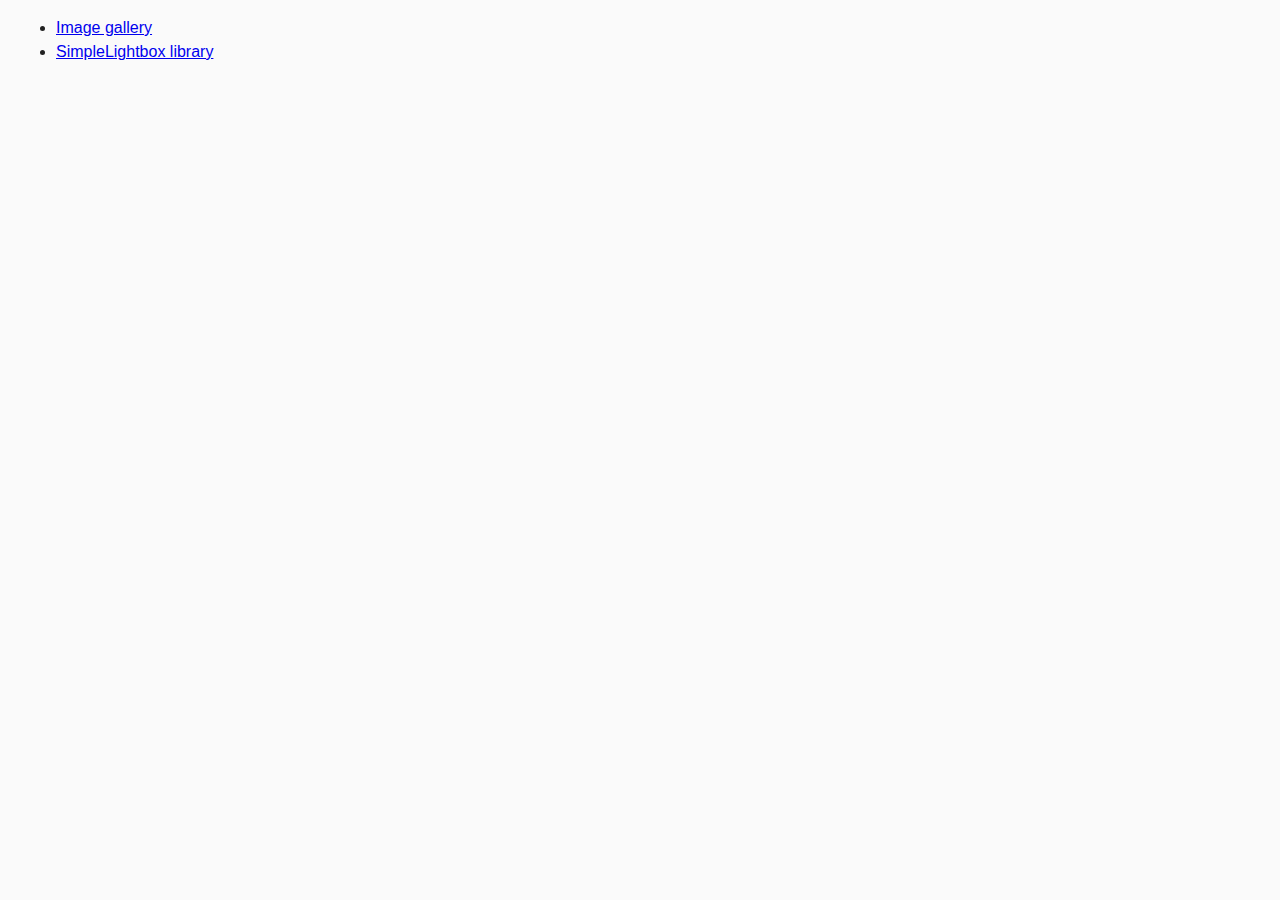
<file: index.html>
<!DOCTYPE html>
<html lang="en">
  <head>
    <meta charset="UTF-8" />
    <meta name="viewport" content="width=device-width, initial-scale=1.0" />
    <meta http-equiv="X-UA-Compatible" content="ie=edge" />
    <title>Homework 7</title>
    <link rel="stylesheet" href="css/common.css" />
  </head>
  <body>
    <ul>
      <li><a href="01-gallery.html">Image gallery</a></li>
      <li><a href="02-lightbox.html">SimpleLightbox library</a></li>
    </ul>
  </body>
</html>
</file>
<file: css/common.css>
* {
  box-sizing: border-box;
}

body {
  margin: 16px;
  font-family: -apple-system, BlinkMacSystemFont, 'Segoe UI', Roboto, Oxygen, Ubuntu, Cantarell,
    'Open Sans', 'Helvetica Neue', sans-serif;
  -webkit-font-smoothing: antialiased;
  -moz-osx-font-smoothing: grayscale;
  background-color: #fafafa;
  color: #212121;
  line-height: 1.5;
}

input {
  padding: 8px;
  font: inherit;
}

button {
  padding: 8px 12px;
  cursor: pointer;
}
</file>
